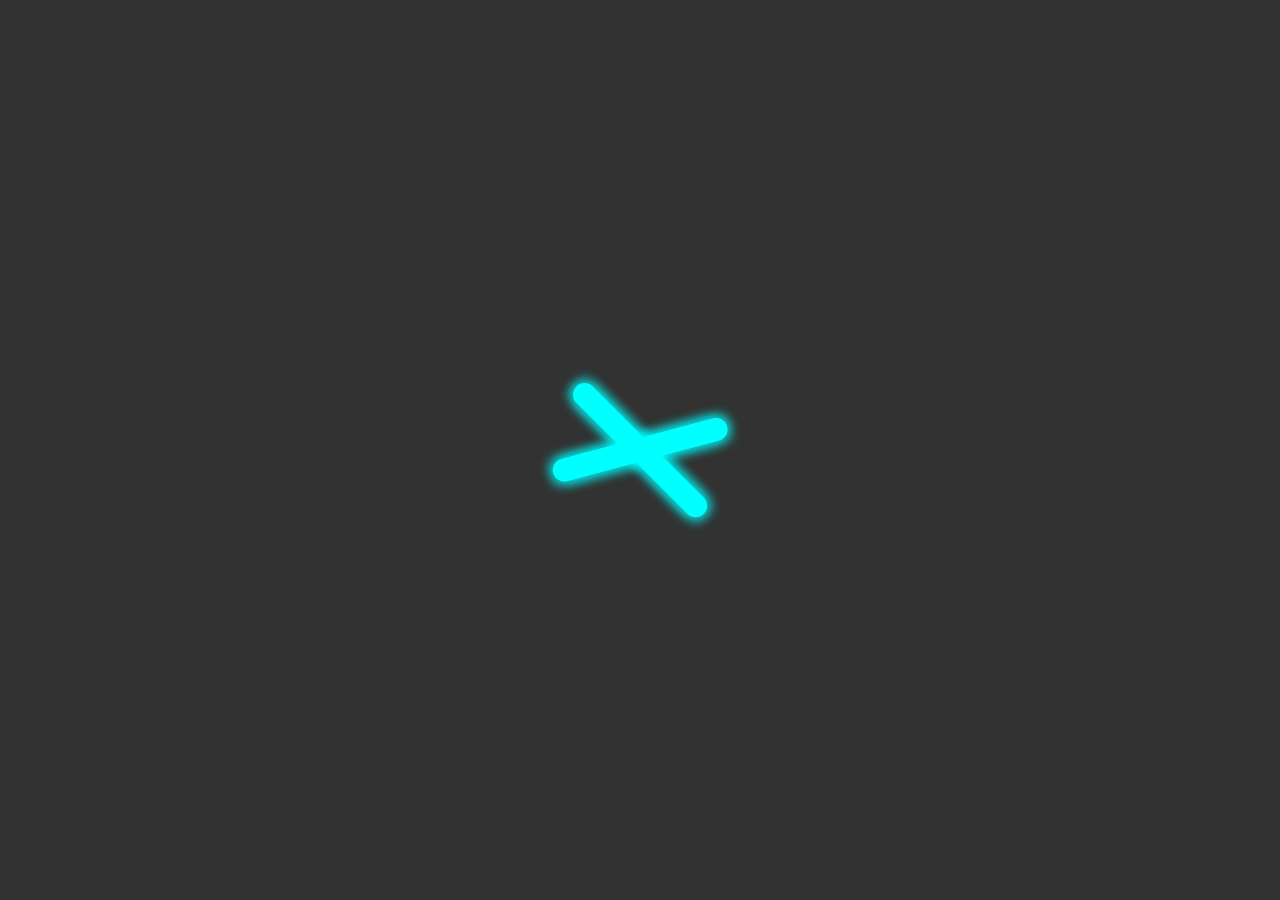
<file: index.html>
<!DOCTYPE html>
<!--Code by Maruf hasan-->
<html>

<head>
  <title>Mathlib</title>
  <meta http-equiv="Content-Type" content="text/html;charset=UTF-8" />
  <meta content="width=device-width, initial-scale=1" name="viewport" />
  <link rel="stylesheet" href="main.css" />
</head>

<body>

  <!--loader-->
  <link rel="stylesheet" href="loader.css" />
  <div class="loader">
    <div class="firstBar"></div>
    <div class="secondBar"></div>
  </div>
  <!--loader end-->

  <div class="body Day">
    <!-- Page map -->
    <div class="pageMap">
      <ul>
        <li><a href="#description">description</a></li>
        <li><a href="#installation">installation</a></li>
        <li><a href="#author">author</a></li>
        <li><a href="#uses">uses</a></li>
        <li><a href="#wiki">wiki</a></li>
        <li><a href="#troubleshoot">troubleshoot</a></li>
        <li><a href="#changeLog">changeLog</a></li>
        <li>
          <a id="menuBtn" class="hover">menu</a>
          <ul class="dropdown">
            <li class="own"><a>Home</a></li>
            <li><a href="author.html">about</a></li>
            <li><a href="wiki.html">Wiki</a></li>
            <li><a href="extras.html">Extras</a></li>
            <li><a href="https://www.npmjs.com/package/mathlib-n">Mathlib-n</a></li>
            <li><a href="#contacts">contacts</a></li>
          </ul>
        </li>
      </ul>
    </div>
    <!-- logo -->
    <logo><img src="./MathlibLogo.jpg" alt="mathlib" /></logo>
    <h1>
      <a data-target="blank" href="https://www.npmjs.com/package/mathlib-n">Mathlib</a>
    </h1>
    <div id="description" class="description" data-species="section">
      <h2 class="heading2">Mathlib-n</h2>
      <p><b class="mathlib">Mathlib-n</b> is a nodeJs version of <b class="mathlib">Mathlib</b>. Now the current stable
        version of mathlib is 3.2.1 available on <a style="color:darkred"
          href="https://www.npmjs.com/package/mathlib-n">npm</a>, which have <b>127 features</b> including built-in
        features.
        You can also use the leatest version (experimental) from <b class="mathlib">Github</b>. now the available
        version of <b class="mathlib">Mathlib-n</b> on <a style="color: #ddd; text-shadow: 1px 1px 2px #000;"
          href="https://github.com/MarufHasan24/mathlib/tree/master">Github</a> is 3.2.1 <b><i>And it is totally
            free to use!</i></b></p>
      <p><b class="mathlib">Mathlib-n</b> is a dynamic library of math, which is created for nodeJs. Like: </p>
      <ol class="list">
        <li>A number is odd or even, prime or not etc.</li>
        <li><b>Memorise</b> a number or an array</li>
        <li>Solve a quadratic equation ( ax<sup>2</sup> + bx + c = 0 ) or solving a linear equation ( ax + by = c ) etc.
        </li>
        <li>Measure the area of a tringel, a quadrilateral or a polygone.</li>
        <li>30 mostly used constants of math and physics</li>
        <li>10+ conversions (meeter <sym>-></sym> feet or farenheight <sym>-></sym> celsius etc.)</li>
        <li><b>Science</b> and <b>Fixed</b> mood is available.</li>
        <li>convert a decimal(float) type number into a fractional number. (1.25 <sym>-></sym> 5/4)</li>
        <li>and many more. check it out on <a style="color:darkred"
            href="https://www.npmjs.com/package/mathlib-n">npm</a> now!</li>
      </ol>
    </div>
    <div class="installation" id="installation" data-species="section">
      <h2 class="heading2">Installation</h2>
      <p>Add mathlib to your project.</p>
      <code data-genre="terminal">npm i mathlib-n</code>
      <h3>cheak installation</h3>
      <code data-genre="terminal">npm run v --prefix node_modules/mathlib-n</code>
      <p>expected output is : <br>
      <div
        style="background-color: rgba(51, 51, 51, 0.2); width: max-content; display: block; padding: 15px; color:#fff;">
        {<br>
        name: 'mathlib-n',<br>
        title: 'mathlib',<br>
        author: 'Maruf Hasan',<br>
        license: 'MIT',<br>
        version: <b>current version</b><br>
        date: <b>current date, time and time location</b><br>
        }</div> <br> an <b>object</b> containing basic informations about mathlib-n.
      </p>
    </div>
    <div class="author" id="author">
      <div class="text">
        <h2 class="heading2">
          <span class="helloWorld">hello world!</span><br><span class="iAmMaruf">This is Maruf Hasan. Creator of
            Mathlib</span>
        </h2>
        <section class="typing">
          <span class="still">I'm </span>
          <div class="typeAnimation">
            <ul class="list">
              <li><span style="--i:13" data-text="a Bangladeshi">a Bangladeshi</span></li>
              <li><span style="--i:8" data-text="a student">a student</span></li>
              <li><span style="--i:18" data-text="a graphics designer">a graphics designer</span></li>
              <li><span style="--i:10" data-text="a progammer">a progammer</span></li>
              <li><span style="--i:19" data-text="a frontEnd developer">a frontEnd developer</span></li>
            </ul>
          </div>
        </section><br>
        <div class="more"><a href="author.html">More</a></div>
      </div>
      <div class="imageBox">
        <section class="container">
          <div class="slider">
            <div class="image img1"></div>
            <div class="image img2"></div>
            <div class="image img3"></div>
            <div class="image img1"></div>
          </div>
        </section>
      </div>
    </div>
    <div class="uses" id="uses" data-species="section">
      <h2 class="heading2">uses</h2>
      <p>Import th math object in your project file.</p>
      <code data-genre="js">const mathlib = require("mathlib-n");</code>
      <p>Then check that mathlib is imported perfectly on your project.</p>
      <code data-genre="js">mathlib.mathlib();</code>
      <p>Then you will able to see a typing animation of mathlib on your terminal. Just wait a while and after a few
        seconds you will be able to know the <imp>mood, status, record (how many calculation data do you have), trush
          (how many calculation data is in trush folder.)</imp> and <imp>restored(how many file are restored from
          trush.)</imp>
        At the very first mood should be <b>normal</b>, status <b>null</b>, record,trush and restored should be 0;
      </p>
    </div>
    <div class="wiki" id="wiki" data-species="section">
      <h3>Mathlib-wiki</h3>
      <p>You can know about the informations about mathlib printing the <imp>mathlib.info</imp> object in yuor
        console. You can know the length of the matlib object or facilities of mathlib from <imp>mathlib.length</imp>
        Those are the extra facilities of mathlib. Full documentation is of <b class="mathlib">Mathlib</b> is on wiki.
      </p>
      <div class="more"><a href="wiki.html">Wiki</a></div>
    </div>
    <div class="troubleshoot" id="troubleshoot" data-species="section">
      <h3>fix the memory</h3>
      <p><b style="color:rgba(228, 0, 46, 0.8)">Be sure that, you didn't use any synchronise loop like for or while loop
          with asynchronous <imp>memo()</imp></b>. If you already used that, the memory is ruined now. This the mostly
        occured problem with memory. If the memory ruined or the <imp>dememo()</imp> can't function well, then just open
        your terminal and run the bellow code.</p>
      <code data-genre="terminal">npm run fix-memo --prefix node_modules/mathlib-n</code>
      <p>Then the mathlib animation will run. you can skip the animation by pressing <imp>ctrl+c</imp> on windows and
        <imp>cmd+c</imp> on mac. Nothing fancy here. But that is not recommended. Because after the animation it will
        show you your record and mood data.
      </p>
      <h3>change calculation mood</h3>
      <p>Three moods are available now on mathlib-n. They are <imp>normal, scientific and fixed mood</imp>. To change
        mood first open your terminal. Then just write down the bellow code in your terminal : </p>
      <code data-genre="terminal">npm run moodchanger --prefix node_modules/mathlib-n</code>
      <p>A interface will open behind you like this : </p>
      <div style='width: 100%;
        display: flex;
        align-items: center;
        justify-content: space-between;
        color: #fff;
        font-family: "JetBrainsMono";
        letter-spacing: normal;
        font-size: 20px;
        backdrop-filter: brightness(50%);
        padding: 1%;
        padding-left: calc(1% + 10px);
        border-radius: 2vh;
        font-weight: 400;'>
        > mathlib-n@3.0.0 mood <br>
        > node ./.workplace/moodchanger && node clear.js <br>
        Enter your calculation mood here. sci for science and fix for fixed mood. And if you want normal mood then just
        press enter and follow the next
        instructions. $_</div>
      <p>Now write <imp>sci</imp> for scientific and <imp>fix</imp> for fixed mood. and status is the count of how many
        number will be after decimal. It could be (0 to 15). Any other input will be count as normal mood. And to
        continue with normal mood you have to confrim the 3 digit number will written there. If you won't enter the
        right number there the mood changin process will start from the beginning.</p>
    </div>
    <div class="changeLog" id="changeLog" data-species="section">
      <h2 class="heading2">change log</h2>
      <h3>main version (^3.0.0):</h3>
      <h4>3.2.1 (latest stable version) :</h4>
      <h5>Average call time of a function : 0.017447 s (without any record's file)</h5>
      <ul class="primary">
        <li>some new features added like:
          <ul class="secondery">
            <li>GCD (Greatest common divisor)</li>
            <li>LCM (Least common multiple)</li>
            <li>Intersection</li>
            <li>Union etc.</li>
          </ul>
        </li>
        <li>handel your records manually</li>
        <li>some bug fixed</li>
        <li>error handeling is more perfect than before</li>
      </ul>
      <h4>3.0.0 :</h4>
      <h5>Average call time of a function : 0.020317 s (without any record's file)</h5>
      <ul class="primary">
        <li>mood italized in numaric result</li>
        <li>It will store all data with mood info, Time and Date.</li>
        <li>added fractonal answer mood</li>
        <li>bug fixed</li>
        <li>added new record management system:
          <ul class="secondery">
            <li>calculation data will be saved in the record folder</li>
            <li>will put 30 days old record on trush</li>
            <li>and delete more than 60 days old record forever</li>
          </ul>
        </li>
      </ul>

      <h3>main version (^2.0.0) :</h3>

      <h4>2.24.49 :</h4>
      <ul class="primary">
        <li>refined constant values</li>
        <li>added more constants</li>
        <li>fixed and extended core functions : tanx(), sinx() etc.</li>
        <li>added more features to 110+ features of mathlib</li>
        <li>added Licence field</li>
      </ul>

      <h4>2.0.27 :</h4>
      <ul class="primary">
        <li>added constants</li>
        <li>added many more features to 100+ features</li>
        <li>added extended core function :

          <ul class="secondery">
            <li>logx()</li>
            <li>rootx() etc.</li>
          </ul>
        </li>
      </ul>

      <h3>main version (^1.0.0) :

        <h4>1.4.1 :</h4>
        <ul class="primary">
          <li>some bug was fixed</li>
        </ul>

        <h4>1.4.0 :</h4>
        <ul class="primary">
          <li>some more features was added to 80+ features</li>
        </ul>

        <h4>1.0.2 :</h4>
        <ul class="primary">
          <li>fix bugs</li>
        </ul>

        <h4>1.0.0 :</h4>
        <ul class="primary">
          <li>initial version with 70+ features</li>
        </ul>
    </div>
    <footer class="contact" data-species="section" id="contacts">
      <div class="contacts">
        <h4>contacts</h4>
        <ul>
          <li><span class="logo">v</span><a target="_blank" href="tel:+880 1730 888 193">+880 1730 888 193</a></li>
          <li><span class="logo">
              < </span><a href="https://github.com/MarufHasan24/mathlib/tree/master">Github</a></li>
          <li><span class="logo">f</span><a target="_blank"
              href="https://www.facebook.com/profile.php?id=100051432031850">Maruf
              hasan</a></lig>
          <li><span class="logo">?</span><a target="_blank"
              href="https://marufhasan24.github.io/mathlib_wiki2/">Mathlib</a></li>
          <li><span class="logo">{</span><a target="_blank"
              href="mailto:maruf.cappro21@gmail.com">maruf.cappro21@gmail.com</a></li>
        </ul>
      </div>
      <div class="menu">
        <h4>menu</h4>
        <ul>
          <li><a target="_blank" href="" style="font-weight: 800;">Home</a></li>
          <li><a target="_blank" href="author.html">Author</a></li>
          <li><a target="_blank" href="wiki.html">Wiki</a></li>
          <li><a target="_blank" href="extras.html">Extras</a></li>
          <li><a target="_blank" href="https://www.npmjs.com/package/mathlib-n">mathlib-n</a></li>
        </ul>
      </div>
      <div class="keywords">
        <h4>keywords</h4>
        <ul>
          <li><span class="anime">math</span></li>
          <li><span class="anime">mathjs</span></li>
          <li><span class="anime">math laibrary</span></li>
          <li><span class="anime">mathlib</span></li>
          <li><span class="anime">mathlib-n</span></li>
        </ul>
      </div>
    </footer>
    <div id="nightMood">
      <img src="outline_light_mode_black_24dp.png" alt="DayNight" />
    </div>
  </div>
  </div>
</body>
<script src="loader.js"></script>
<script src="main.js"></script>
<script src="common.js"></script>

</html>
</file>
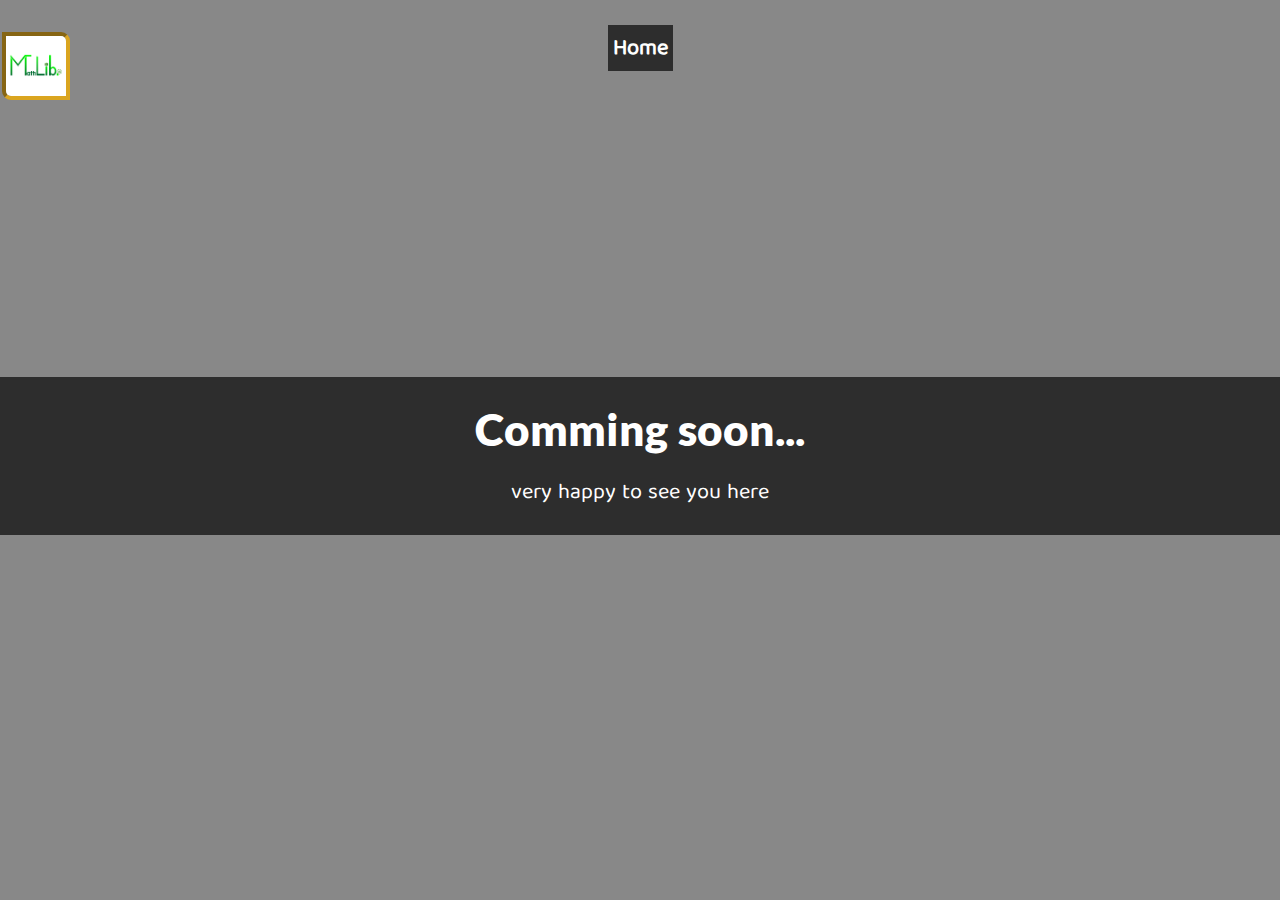
<file: author.html>
<!DOCTYPE html>
<!--Code by Maruf hasan-->
<html>
<meta http-equiv="Content-Type" content="text/html;charset=UTF-8" />
<meta content="width=device-width, initial-scale=1" name="viewport" />

<head>
    <title></title>
    <link rel="stylesheet" href="loader.css" />
</head>

<body>

</body>
<script src="loader.js"></script>

</html>
</file>
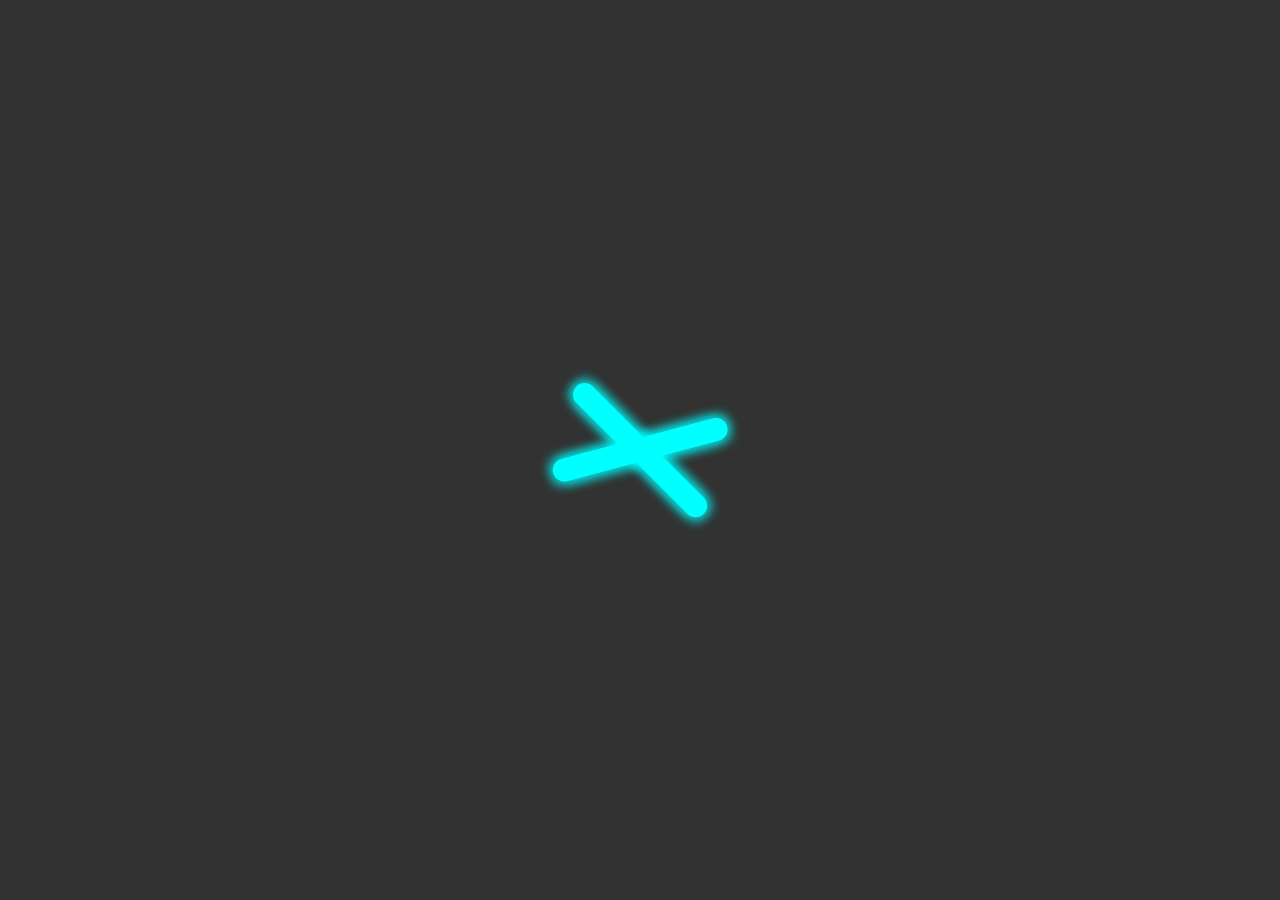
<file: wiki.html>
<!DOCTYPE html>

<head>
  <title>MathLib</title>
</head>

<body>
  <!--loader-->
  <link rel="stylesheet" href="loader.css" />
  <link rel="stylesheet" href="wiki.css" />
  <div class="loader">
    <div class="firstBar"></div>
    <div class="secondBar"></div>
  </div>

  <!--loader end-->
  <div class="body Day">
    <!-- Page map -->
    <div class="pageMap">
      <ul>
        <li><a style="cursor:pointer" onclick="ACommon('functions')">Functions</a></li>
        <li><a style="cursor:pointer" onclick="ACommon('constants')">Constants</a></li>
        <li><a href="#contacts">contacts</a></li>
        <li>
          <a id="menuBtn" class="hover">menu</a>
          <ul class="dropdown">
            <li><a href="index.html">Home</a></li>
            <li><a href="author.html">about</a></li>
            <li class="own"><a>Wiki</a></li>
            <li><a href="extras.html">Extras</a></li>
            <li><a href="https://www.npmjs.com/package/mathlib-n">Mathlib-n</a></li>
            <li><a href="#contacts">contacts</a></li>
          </ul>
        </li>
      </ul>
    </div>
    <!-- logo -->
    <logo><img src="./MathlibLogo.jpg" alt="mathlib" /></logo>
    <div>
      <h1><a href="https://www.npmjs.com/package/mathlib-n">Mathlib</a></h1>
      <p>
        <b>MathLib</b>is a math library which can solve our simple and day to
        day lifes problem. like :
      </p>
      <ol>
        <li>A number is <b>odd</b> or not.</li>
        <li>A number is <b>prime</b> or not.</li>
        <li>
          <b>Memories</b> data as an <b>array</b> or a number by ,
          <b>dememorise</b> (getting memoriesed data) and
          <b>delete</b> unexpected memory by its user name.
        </li>
        <li>
          Solve a <b>quadratic</b> equation ( ax<sup>2</sup> + bx + c = 0 )
        </li>
        <li>Or solving a <b>linear</b> equation ( ax + by = c ) etc.</li>
      </ol>
      <p>
        Like those features, it has about 120 features and constants. Even you can access built-in Math object from
        this.
      </p>
    </div>
    <div class="contentTable opened">
      <div class="btn">
        <h2 class="opener">Functions</h2>
        <h2 class="closer">constants</h2>
      </div>
      <div class="main">
        <section class="functions">
          <div class="thead">
            <div data-title="title">
              <div class="title" style="text-align: center; padding: 1%">Name</div>
              <div class="input" style="text-align: center; padding: 1%">
                Input Types
              </div>
              <div class="works" style="text-align: center; padding: 1%">Works</div>
            </div>
          </div>
          <div class="tbody">
            <div class="Tbdy" data-title="age"></div>
            <div class="Tbdy" data-title="average"></div>
            <div class="Tbdy" data-title="c2Fr"></div>
            <div class="Tbdy" data-title="caller"></div>
            <div class="Tbdy" data-title="cm2In"></div>
            <div class="Tbdy" data-title="combo"></div>
            <div class="Tbdy" data-title="cosx"></div>
            <div class="Tbdy" data-title="cosec"></div>
            <div class="Tbdy" data-title="cot"></div>
            <div class="Tbdy" data-title="dcm2Deg"></div>
            <div class="Tbdy" data-title="deMemo"></div>
            <div class="Tbdy" data-title="deg2Dcm"></div>
            <div class="Tbdy" data-title="deg2Rad"></div>
            <div class="Tbdy" data-title="delMemo"></div>
            <div class="Tbdy" data-title="delRecord"></div>
            <div class="Tbdy" data-title="fact"></div>
            <div class="Tbdy" data-title="fr2C"></div>
            <div class="Tbdy" data-title="fract"></div>
            <div class="Tbdy" data-title="ft2M"></div>
            <div class="Tbdy" data-title="GCD"></div>
            <div class="Tbdy" data-title="in2Cm"></div>
            <div class="Tbdy" data-title="intersect"></div>
            <div class="Tbdy" data-title="km2Mile"></div>
            <div class="Tbdy" data-title="LCM"></div>
            <div class="Tbdy" data-title="leapYear"></div>
            <div class="Tbdy" data-title="lineWidth"></div>
            <div class="Tbdy" data-title="linearEq"></div>
            <div class="Tbdy" data-title="logx"></div>
            <div class="Tbdy" data-title="m2Ft"></div>
            <div class="Tbdy" data-title="memo"></div>
            <div class="Tbdy" data-title="mile2Km"></div>
            <div class="Tbdy" data-title="multiply"></div>
            <div class="Tbdy" data-title="odd"></div>
            <div class="Tbdy" data-title="permut"></div>
            <div class="Tbdy" data-title="polyArea"></div>
            <div class="Tbdy" data-title="prime"></div>
            <div class="Tbdy" data-title="quad"></div>
            <div class="Tbdy" data-title="quadAngles"></div>
            <div class="Tbdy" data-title="quadArea"></div>
            <div class="Tbdy" data-title="quadCorners"></div>
            <div class="Tbdy" data-title="quadLines"></div>
            <div class="Tbdy" data-title="qudrt"></div>
            <div class="Tbdy" data-title="rad2Deg"></div>
            <div class="Tbdy" data-title="rand"></div>
            <div class="Tbdy" data-title="read"></div>
            <div class="Tbdy" data-title="restore"></div>
            <div class="Tbdy" data-title="rootx"></div>
            <div class="Tbdy" data-title="sec"></div>
            <div class="Tbdy" data-title="sinx"></div>
            <div class="Tbdy" data-title="sum"></div>
            <div class="Tbdy" data-title="sums"></div>
            <div class="Tbdy" data-title="tanx"></div>
            <div class="Tbdy" data-title="tringle"></div>
            <div class="Tbdy" data-title="tringleAngles"></div>
            <div class="Tbdy" data-title="tringleArea"></div>
            <div class="Tbdy" data-title="tringleLines"></div>
            <div class="Tbdy" data-title="tringleMed"></div>
            <div class="Tbdy" data-title="union"></div>
          </div>
        </section>
        <section class="constants">
          <div class="thead">
            <div data-title="title">
              <div class="title" style="text-align: center">Name</div>
              <div class="name" style="text-align: center">Full form</div>
              <div class="symbol" style="text-align: center">Symbol</div>
              <div class="value" style="text-align: center">Value</div>
            </div>
          </div>
          <div class="tbody">
            <div class="Tbdy" data-title="B3"></div>
            <div class="Tbdy" data-title="Ce"></div>
            <div class="Tbdy" data-title="Cp"></div>
            <div class="Tbdy" data-title="F"></div>
            <div class="Tbdy" data-title="G"></div>
            <div class="Tbdy" data-title="G0"></div>
            <div class="Tbdy" data-title="G1"></div>
            <div class="Tbdy" data-title="K"></div>
            <div class="Tbdy" data-title="Me"></div>
            <div class="Tbdy" data-title="Mn"></div>
            <div class="Tbdy" data-title="Mp"></div>
            <div class="Tbdy" data-title="Na"></div>
            <div class="Tbdy" data-title="Phi"></div>
            <div class="Tbdy" data-title="Ri"></div>
            <div class="Tbdy" data-title="W"></div>
            <div class="Tbdy" data-title="c"></div>
            <div class="Tbdy" data-title="c12"></div>
            <div class="Tbdy" data-title="g"></div>
            <div class="Tbdy" data-title="gM"></div>
            <div class="Tbdy" data-title="gMr"></div>
            <div class="Tbdy" data-title="ge"></div>
            <div class="Tbdy" data-title="h"></div>
            <div class="Tbdy" data-title="mE"></div>
          </div>
        </section>
      </div>
    </div>

    <footer class="contact" data-species="section" id="contacts">
      <div class="contacts">
        <h4>contacts</h4>
        <ul>
          <li><span class="logo">v</span><a href="tel:+880 1730 888 193">+880 1730 888 193</a></li>
          <li><span class="logo">
              < </span><a href="https://github.com/MarufHasan24/mathlib/tree/master">Github</a></li>
          <li><span class="logo">f</span><a href="https://www.facebook.com/profile.php?id=100051432031850">Maruf
              hasan</a></li>
          <li><span class="logo">?</span><a href="https://marufhasan24.github.io/mathlib_wiki2/">Mathlib</a></li>
          <li><span class="logo">{</span><a href="mailto:maruf.cappro21@gmail.com">maruf.cappro21@gmail.com</a></li>
        </ul>
      </div>
      <div class="menu">
        <h4>menu</h4>
        <ul>
          <li><a href="index.html">Home</a></li>
          <li><a href="author.html">Author</a></li>
          <li><a style="font-weight: 800;" href="wiki.html">Wiki</a></li>
          <li><a href="extras.html">Extras</a></li>
          <li><a href="https://www.npmjs.com/package/mathlib-n">mathlib-n</a></li>
        </ul>
      </div>
      <div class="keywords">
        <h4>keywords</h4>
        <ul>
          <li><span class="anime">math</span></li>
          <li><span class="anime">mathjs</span></li>
          <li><span class="anime">math laibrary</span></li>
          <li><span class="anime">mathlib</span></li>
          <li><span class="anime">mathlib-n</span></li>
        </ul>
      </div>
    </footer>
    <div id="nightMood">
      <img src="outline_light_mode_black_24dp.png" alt="DayNight" />
    </div>
  </div>
</body>
<script src="loader.js"></script>
<script src="wiki.js"></script>
<script src="common.js"></script>

</html>
</file>
<file: main.css>
.body.Day {
  background: #fff;
  color: #222;
}
.body.Night {
  background: #222;
  color: #fff;
}
/* author starts */
div.author {
  padding: 0;
  color: #fff;
  font-family: "lato";
  width: 100%;
  overflow: hidden;
  height: auto;
  display: flex;
  align-items: center;
  justify-content: space-around;
  background-color: rgba(34, 34, 34, 0.6);
  background-size: cover;
  background-blend-mode: multiply;
  background-image: url("./authorBg720.jpg");
  background-position: center;
}
div.author div.text {
  display: flex;
  flex-wrap: wrap;
  flex-direction: column;
  justify-content: left;
}
div.author div.text h2.heading2 {
  width: auto;
  color: #fff;
  font-family: "lato";
  margin: 0%;
  padding: 1%;
  text-align: left;
}
div.author div.text h2.heading2 span.helloWorld {
  font-family: "reliway";
  font-size: 10vh;
  text-transform: capitalize;
  white-space: nowrap;
  text-align: left;
}
div.author div.text h2.heading2 span.iAmMaruf {
  font-family: "reliway";
  font-weight: 400;
  font-size: 5vh;
  text-align: left;
}
div.author div.text section.typing {
  padding: 0 1%;
  font-size: 5vh;
  display: inline-flex;
  flex-direction: row;
}
div.author div.text section.typing span.still {
  font-size: 5vh;
}
div.author div.text section.typing div.typeAnimation {
  overflow: hidden;
  height: 8.1vh;
  transition: none;
}
div.author div.text section.typing div.typeAnimation ul.list {
  padding-left: 3%;
  list-style: none;
  overflow: hidden;
  transition: none;
  width: max-content;
  animation: slide 24s steps(4) infinite;
}
div.author div.text section.typing div.typeAnimation ul.list li {
  position: relative;
  color: transparent;
  white-space: nowrap;
  overflow: hidden;
  top: 0%;
  width: auto;
  transition: none;
}
div.author div.text section.typing div.typeAnimation ul.list li span {
  overflow: hidden;
  transition: none;
  padding-right: calc(1% + 1.1vh);
  font-size: 5vh;
}
div.author div.text section.typing div.typeAnimation ul.list li span::before {
  content: attr(data-text);
  position: absolute;
  height: 100%;
  width: auto;
  color: #fff;
  margin: 1% 0%;
  border-right: aqua solid 1px;
  left: 0;
  font-size: 5vh;
  overflow: hidden;
  animation: typeing 3s steps(var(--i)) infinite;
  transition: none;
}
div.author div.imageBox {
  padding: 1vh;
}
div.author div.imageBox section.container {
  position: relative;
  overflow: hidden;
  width: 40vh;
  height: 48vh;
}
div.author div.imageBox section.container div.slider {
  position: absolute;
  top: 0;
  left: 0;
  height: 48vh;
  width: 160vh;
  animation: imageSlide 30s linear infinite;
}
div.author div.imageBox section.container div.slider div.image {
  position: relative;
  height: 48vh;
  width: 40vh;
  float: left;
}
div.author div.imageBox section.container div.slider div.image.img1 {
  background: url("profile2019.jpg");
  background-position: center;
  background-size: cover;
}
div.author div.imageBox section.container div.slider div.image.img2 {
  background: url("kpc2021.jpg");
  background-position: center;
  background-size: cover;
}
div.author div.imageBox section.container div.slider div.image.img3 {
  background: url("ProfilemarufSketch.jpg");
  background-position: center;
  background-size: cover;
}
div.author div.text div.more {
  color: #fff;
  font-size: 3vh;
  position: relative;
  padding-bottom: 1.5vh;
}
div.author div.text div.more a {
  position: relative;
  color: #fff;
  padding: 1vh;
  text-decoration: none;
  border-radius: 1vh;
  border: white 0.3vh groove;
  background: rgb(27, 208, 221);
}
div.author div.text div.more a::after {
  content: ">>";
  color: rgb(27, 208, 221);
  transform: translateX(3vh);
  position: absolute;
}
@media screen and (max-width: 770px) {
  div.author {
    flex-wrap: wrap;
    flex-direction: column;
    justify-content: space-between;
  }
  div.author div.text h2.heading2 span.helloWorld {
    font-size: 15vw;
  }
  div.author div.text h2.heading2 span.iAmMaruf {
    font-size: 5vw;
  }
  div.author div.text section.typing {
    font-size: 5vw;
  }
  div.author div.text section.typing span.still {
    font-size: 5vw;
  }
  div.author div.text section.typing div.typeAnimation {
    height: 8.1vw;
  }
  div.author div.text section.typing div.typeAnimation ul.list li span {
    padding-right: calc(1% + 1.1vw);
    font-size: 5vw;
  }
  div.author div.text section.typing div.typeAnimation ul.list li span::before {
    content: attr(data-text);
    font-size: 5vw;
  }
  div.author div.text div.more {
    font-size: 3vw;
    padding-bottom: 1.5vw;
  }
  div.author div.text div.more a {
    padding: 1vw;
    border-radius: 1vw;
    border: white 0.3vw groove;
  }
  div.author div.text div.more a::after {
    transform: translateX(3vw);
  }
  div.author div.imageBox {
    width: 100vw;
    padding: 1vw 0;
    height: auto;
    display: flex;
    align-items: center;
    justify-content: center;
  }
  div.author div.imageBox section.container {
    position: relative;
    overflow: hidden;
    width: 72vw;
    height: 28vw;
  }
  div.author div.imageBox section.container div.slider {
    position: absolute;
    top: 0;
    left: 0;
    height: 28vw;
    width: 88vw;
    animation: none;
  }
  div.author div.imageBox section.container div.slider div.image {
    position: relative;
    height: 28vw;
    width: 22vw;
    margin: 1vw;
    float: left;
  }
  div.description ol.list {
    margin: 0 5vw;
  }
}
@keyframes typeing {
  0%,
  100% {
    width: 0%;
  }
  45%,
  55% {
    width: 100%;
  }
}
@keyframes slide {
  0%,
  100% {
    top: 0%;
  }
  50% {
    top: -400%;
  }
}
@keyframes imageSlide {
  0% {
    left: 0vh;
  }
  5% {
    left: 0vh;
  }
  15% {
    left: -40vh;
  }
  35% {
    left: -40vh;
  }
  45% {
    left: -80vh;
  }
  65% {
    left: -80vh;
  }
  75% {
    left: -120vh;
  }
  95% {
    left: -120vh;
  }
  100% {
    left: -120vh;
  }
}
/* author ends */
div[data-species="section"] {
  height: auto;
  width: 98vw;
  margin: 1% 1vw;
  padding: 1vh 1vw;
  border-radius: 0.5vw;
}
/* description starts */
div.description {
  background: linear-gradient(160deg, #0093e9aa 0%, #73e2b8aa 100%);
}
div.description ol.list {
  display: flex;
  flex-direction: column;
  flex-wrap: wrap;
  margin: 0 5vh;
  list-style-type: disc;
}
/* description ends */
/* installation starts */
div.installation {
  background: linear-gradient(
    225deg,
    #ff3cacaa 0%,
    #784ba0aa 50%,
    #2b86c5aa 100%
  );
}
/* installation end */
/* user strats */
div.uses {
  background: linear-gradient(32deg, #f4d03faa 0%, #16a085aa 100%), #16a08577;
}
/* user ends */
/* wiki starts */
div.wiki {
  background: linear-gradient(-90deg, #3ae1ffaa 25%, #0e2d92aa 100%);
}
div.wiki div.more {
  color: #fff;
  font-size: 3vh;
  position: relative;
  padding-bottom: 1.5vh;
}
div.wiki div.more a {
  text-align: center;
  text-transform: uppercase;
  transition: 0.5s;
  position: relative;
  color: #fff;
  padding: 1vh;
  border-radius: 1vh;
  text-decoration: none;
  background: linear-gradient(90deg, #3ae1ff 25%, #0e2d92 100%);
}
div.wiki div.more a::after {
  content: ">>";
  color: inherit;
  transform: translateX(2vh);
  position: absolute;
  transition: 0.3s;
}
div.wiki div.more a:hover::after {
  transform: translateX(3.5vh);
}
/* wiki ends */
/* troubleshoot starts */
div.troubleshoot {
  background: linear-gradient(90deg, #fad961aa 0%, #f76b1caa 100%);
}
/* troubleshoot ends */
/* change log starts */
div.changeLog {
  background: linear-gradient(135deg, #8bc6ecaa 0%, #565999aa 100%);
}
div.changeLog h4 {
  margin: 0 0 0 2%;
}
div.changeLog ul.primary li {
  margin: 0 0 0 6%;
  font-weight: 450;
}
div.changeLog ul.primary ul.secondery li {
  margin: 0 0 0 3%;
  font-weight: 450;
}
/* change log ends */
/* contact starts */
footer.contact[data-species="section"] {
  display: flex;
  align-items: center;
  justify-content: space-around;
  flex-wrap: nowrap;
  flex-direction: row;
  width: 100vw;
  margin: 1% 0 0 0;
  border-radius: 0;
  background: linear-gradient(19deg, #21d4fdaa 0%, #b721ffaa 100%);
}
footer.contact[data-species="section"] div {
  height: 100%;
  display: flex;
  align-items: center;
  justify-content: space-around;
  flex-direction: column;
}
footer.contact[data-species="section"] div ul {
  display: flex;
  list-style-type: none;
  flex-direction: column;
  flex-wrap: wrap;
}
footer.contact[data-species="section"] div ul li a {
  font: inherit;
  color: inherit;
  text-decoration: none;
  font-size: 20px;
}
footer.contact[data-species="section"] div ul li a:hover {
  text-decoration: underline;
}
footer.contact[data-species="section"] div:nth-child(3) ul {
  display: flex;
  flex-direction: column;
  flex-wrap: wrap;
}

/* contact */
</file>
<file: loader.css>
* {
  margin: 0;
  padding: 0;
  box-sizing: border-box;
  -webkit-tap-highlight-color: transparent;
  -moz-tap-highlight-color: transparent;
  -o-tap-highlight-color: transparent;
  scroll-behavior: smooth;
  position: relative;
  font-family: "balo";
  word-spacing: 2px;
  scrollbar-width: 0;
  transition: 0.3s;
  font-size: 18px;
  --first: #1bacff;
  --last: #24887c;
  --deg: 160deg;
}
*::-webkit-scrollbar {
  display: none;
}
div.body::-webkit-scrollbar {
  display: inline;
  width: 15px;
  background-color: #555a;
}
div.body::-webkit-scrollbar-thumb {
  background-color: #3bd1ff;
  background-image: linear-gradient(
    var(--deg),
    var(--first) 0%,
    var(--last) 100%
  );
  /* background: linear-gradient(rgba(0, 238, 255) 50%, rgba(0, 255, 106) 80%); */
  background-size: cover;
}

sub,
sup {
  font-size: 12px;
}
a {
  font-size: 22px;
  font-weight: 600;
  text-decoration: none;
}
a:hover {
  text-decoration: underline;
}
p {
  text-align: justify;
  font-weight: 400;
  font-size: 20px;
  margin: 1% 0;
}
sym {
  font-family: "JetBrainsMono";
}
body,
div.body {
  width: 100vw;
  height: 100vh;
  padding: 0;
  margin: 0;
  overflow-y: scroll;
  overflow-x: hidden;
}
logo {
  height: 8vh;
  width: 8vh;
  display: flex;
  position: absolute;
  align-items: center;
  justify-content: center;
}
logo img {
  height: 7.5vh;
  width: 7.5vh;
  position: relative;
  border-radius: 0 1vh;
  border: inset rgb(218, 165, 32) 0.5vh;
}
h1 {
  padding: 2%;
  width: auto;
  height: auto;
  align-items: center;
  text-align: center;
  font-family: "lato";
  font-weight: 500;
  transition: 1s;
}
h1 a {
  color: inherit;
  text-decoration: none;
  font-family: "lato";
  font-weight: 500;
  transition: 1s;
  font-size: calc(6vh + 10px);
}
h1 a:hover {
  color: rgb(0, 120, 135);
  font-size: calc(10vh + 10px);
  text-shadow: rgba(29, 29, 29, 0.5) 2px 2px 10px;
  -webkit-text-stroke: 0 #333;
  transition: 1s;
  text-decoration: none;
}
h2.heading2 {
  text-transform: capitalize;
  margin: 0 0 2% 0;
  font-size: 28px;
}
h3 {
  margin: 2% 0 0 0;
  font-weight: 650;
  text-transform: capitalize;
  font-size: 24px;
}
h4 {
  margin: 1% 0 0 0;
  font-weight: 600;
  font-style: italic;
  text-transform: capitalize;
  font-size: 20px;
}
b.mathlib {
  font-weight: 900;
  font-size: 22px;
  font-style: oblique;
}
.Night h1 a:hover {
  text-shadow: rgba(235, 235, 235, 0.5) 5px 5px 10px, -5px 5px 10px,
    5px -5px 10px, -5px -5px 10px;
  -webkit-text-stroke: 1px rgb(22, 162, 172);
  color: rgb(27, 208, 221);
}
code {
  width: 100%;
  display: flex;
  text-align: left;
  justify-content: space-between;
  color: #fff;
  font-family: "JetBrainsMono";
  letter-spacing: normal;
  font-size: 20px;
  backdrop-filter: brightness(50%);
  padding: 1%;
  padding-left: calc(1% + 10px);
  border-radius: 2vh;
  font-weight: 800;
  font-style: italic;
  transition: 0.3s;
}
code[data-genre="terminal"]::before {
  content: "$";
  padding-left: 5px;
  left: -2px;
  display: flex;
  position: absolute;
}
code:hover,
code.built-in:hover {
  color: #333;
  backdrop-filter: brightness(110%);
}
imp,
code.built-in {
  word-spacing: 3px;
  margin: 1px;
  width: max-content;
  display: inline;
  padding: 0 5px;
  background: #3333;
  color: #fff;
  border-radius: 5px;
  font-weight: 500;
  font-family: "balo";
  font-size: 18px;
}
.Night code:hover {
  color: #fff;
  backdrop-filter: brightness(50%);
}
.Night code {
  color: #222;
  backdrop-filter: brightness(120%);
}
span.logo {
  font-family: "iconC", "icon";
  font-size: 28px;
  font-weight: 600;
  margin: 1vh;
}
@media screen and (max-width: 770px) {
  h1 a {
    font-size: 6vw;
  }
  h1 a:hover {
    font-size: calc(10vw + 10px);
    transition: 1s;
  }
  logo {
    height: 8vw;
    width: 8vw;
  }
  logo img {
    height: 7.5vw;
    width: 7.5vw;
    position: relative;
    border-radius: 0 1vw;
    border: inset rgb(218, 165, 32) 0.5vw;
  }
  code {
    border-radius: 2vw;
  }
  .loader .firstBar,
  .loader .secondBar {
    box-shadow: 0.5vw 0.5vw 1vw rgba(0, 255, 255, 0.5),
      -0.5vw 0.5vw 5px rgba(0, 255, 255, 0.5),
      0.5vw -0.5vw 5px rgba(0, 255, 255, 0.5),
      -0.5vw -0.5vw 5px rgba(0, 255, 255, 0.5);
  }
  div.body::-webkit-scrollbar {
    display: none;
  }
}

/* common area ends */

/* loader */

.body {
  display: none;
}
.loader {
  height: 100vh;
  width: 100vw;
  display: flex;
  align-items: center;
  justify-content: center;
  background-color: rgb(50, 50, 50);
}
.loader .firstBar,
.loader .secondBar {
  background-color: cyan;
  position: absolute;
  height: 20vh;
  width: 2.5vh;
  border-radius: 1.25vh;
  box-shadow: 0.5vh 0.5vh 1vh rgba(0, 255, 255, 0.5),
    -0.5vh 0.5vh 10px rgba(0, 255, 255, 0.5),
    0.5vh -0.5vh 10px rgba(0, 255, 255, 0.5),
    -0.5vh -0.5vh 10px rgba(0, 255, 255, 0.5);
}
.loader .firstBar {
  transform: rotate(135deg);
  animation: firstBar 4s cubic-bezier(0.75, 0.05, 0.25, 1) infinite;
}
.loader .secondBar {
  transform: rotate(255deg);
  animation: secondBar 4s cubic-bezier(0.75, 0.05, 0.25, 1) infinite;
}
@keyframes firstBar {
  0% {
    transform: rotateZ(0deg);
  }
  25% {
    transform: rotateZ(90deg);
  }
  50% {
    transform: rotateZ(135deg);
  }
  75% {
    transform: rotateZ(225deg);
  }
  100% {
    transform: rotateZ(360deg);
  }
}
@keyframes secondBar {
  0% {
    transform: rotateZ(90deg);
  }
  25% {
    transform: rotateZ(90deg);
  }
  50% {
    transform: rotateZ(225deg);
  }
  75% {
    transform: rotateZ(225deg);
  }
  100% {
    transform: rotateZ(450deg);
  }
}
/* loader ends */

/* fonts */
@font-face {
  font-family: raleway;
  src: url("./fonts/Raleway-SemiBold.ttf");
}
@font-face {
  font-family: Balsam;
  src: url("./fonts/BalsamiqSans-Regular.ttf");
}
@font-face {
  font-family: balo;
  src: url("./fonts/Baloo2-Regular.ttf");
}
@font-face {
  font-family: merri;
  src: url("fonts/Merriweather-Regular.ttf");
}
@font-face {
  font-family: lato;
  src: url("fonts/Lato.ttf");
}
@font-face {
  font-family: JetBrainsMono;
  src: url("fonts/JetBrainsMono.ttf");
}
@font-face {
  font-family: iconC;
  src: url("fonts/Icons-Color.ttf");
}
@font-face {
  font-family: "icon";
  src: url("./fonts/Icons-color2.ttf");
}
@font-face {
  font-family: Noto;
  src: url("./fonts/NotoSerif-Regular.ttf");
}
/* nightmood */
#nightMood {
  margin: 1%;
  padding: 1%;
  display: flex;
  justify-content: center;
  align-items: center;
  overflow: hidden;
  position: fixed;
  border-radius: 50%;
  top: calc(100% - 100px);
  height: 50px;
  width: 50px;
  z-index: 1000;
  background-color: mediumseagreen;
  opacity: 50%;
}
#nightMood:hover {
  opacity: 100%;
}
#nightMood img {
  width: 100%;
  height: 100%;
}
div.scrollUpBtn {
  text-decoration: none;
  transition: 0.5s;
  cursor: pointer;
  position: fixed;
  right: 40px;
  bottom: 20px;
  font-size: 25px;
  z-index: 10;
  padding: 2vh 2.7vh;
  background: #144a63;
  color: #ffffff;
  border-radius: 1vh;
}

/* page map */
div.pageMap {
  position: fixed;
  z-index: 1;
  display: flex;
  align-items: center;
  justify-content: center;
  width: 96%;
  margin: 0 1% 0 3%;
}
div.pageMap ul {
  padding: 0;
  margin: 0;
  border-radius: 5px;
  background: #222;
  display: flex;
  align-items: center;
  list-style-type: none;
  justify-content: space-around;
  flex-direction: row;
  flex-wrap: nowrap;
  width: calc(95% - (15px + 8vh));
}
div.pageMap ul li {
  display: flex;
  justify-content: center;
}
div.pageMap ul li a {
  text-decoration: none;
  font-size: inherit;
  color: #eee;
  background-color: none;
  padding: 0 5%;
  text-align: center;
}
div.pageMap ul li a:hover {
  background-color: #3fa1af;
}
div.pageMap ul li:nth-last-child(1) {
  display: list-item;
}
div.pageMap ul li:nth-last-child(1) ul.dropdown {
  display: none;
  overflow: hidden;
  float: right;
  left: 63%;
  position: fixed;
  align-items: center;
  flex-wrap: wrap;
  color: #222;
  height: auto;
  width: 30%;
  flex-direction: column;
  background-color: rgba(0, 80, 130, 0.8);
}
div.pageMap ul li:nth-last-child(1):hover ul.dropdown {
  display: flex;
}
div.pageMap ul li:nth-last-child(1) ul.dropdown li {
  width: 100%;
}
div.pageMap ul li:nth-last-child(1) ul.dropdown li.own a {
  cursor: no-drop;
  background-color: #002c62;
  color: #fff;
}
div.pageMap ul li:nth-last-child(1) ul.dropdown li.own:hover a {
  background-color: #002c62;
  color: #fff;
}
div.pageMap ul li:nth-last-child(1) ul.dropdown li:hover {
  background-color: #3fa1af;
  color: #222;
}
div.pageMap ul li:nth-last-child(1) ul.dropdown li a {
  padding: 15px 0%;
  display: block;
  width: 100%;
  text-align: center;
}
div.pageMap ul li a#menuBtn {
  cursor: pointer;
}
div.pageMap ul li a#menuBtn.permanent {
  color: #222;
  background-color: #ccce;
}
div.pageMap ul li a#menuBtn.hover {
  color: #eee;
  background-color: none;
}
@media screen and (max-width: 770px) {
  div.pageMap ul {
    display: grid;
    grid-template-columns: auto auto auto auto;
    grid-template-rows: auto auto auto auto;
  }
}
</file>
<file: wiki.css>
* {
  margin: 0;
  padding: 0;
  box-sizing: border-box;
  font-family: "balo";
  font-weight: 100;
  scroll-behavior: smooth;
  transition: 0.3s;
  -ms-overflow-style: none; /* IE and Edge */
  scrollbar-width: none; /* Firefox */
  font-size: 18px;
  --first: #ff1b95;
  --last: #ffd335;
  --deg: 10deg;
}
div.loader {
  margin: 0;
  padding: 0;
}
p {
  margin: 0 1%;
  padding: 1% 1%;
}
.Day {
  height: 100vh;
  width: 100vw;
  background: #3ae1ff;
  /* background: linear-gradient(90deg, #3ae1ff 25%, #0e2d92 100%); */
  color: rgb(29, 29, 29);
  margin: 1%;
  padding: 1%;
}
.Night {
  background: #258da0;
  /* background: linear-gradient(90deg, #258da0 25%, #071649 100%); */
  color: rgb(255, 250, 235);
  margin: 1%;
  padding: 1%;
}
b {
  font-weight: 800;
  font-size: 20px;
  padding: 2px;
}
ul,
ol {
  padding: 0.5% 2%;
  margin: 0.5% 2%;
}
.body {
  width: auto;
  margin: 0;
  padding: 0;
}
.Night ul,
.Night ol {
  padding: 0.5% 2%;
  margin: 0.5% 2%;
}

/* wiki works */
div.contentTable {
  height: auto;
  width: auto;
  display: flex;
  align-items: center;
  justify-content: center;
  text-align: left;
  flex-direction: column;
  flex-wrap: wrap;
}
div.contentTable div.btn {
  width: 98vw;
  display: flex;
  flex-wrap: nowrap;
  flex-direction: row;
  align-items: center;
  justify-content: space-evenly;
}
div.contentTable div.main {
  width: 98vw;
  display: flex;
  flex-direction: row;
  flex-wrap: nowrap;
}

/* button works */
div.contentTable.opened div.btn h2.opener,
div.contentTable.closed div.btn h2.closer {
  width: 78vw;
  margin: 1vw;
  padding: 1%;
  text-transform: capitalize;
  font-size: 24px;
  margin: 0;
  background: linear-gradient(
    68.4deg,
    rgba(99, 251, 215, 1),
    rgb(13, 192, 216)
  );
  border-radius: 1vh;
  display: flex;
  align-items: center;
  cursor: pointer;
}
div.contentTable.closed div.btn h2.opener,
div.contentTable.opened div.btn h2.closer {
  width: 18vw;
  margin: 1vw;
  padding: 1%;
  text-transform: capitalize;
  font-size: 24px;
  margin: 0;
  background: linear-gradient(
    68.4deg,
    rgba(99, 251, 215, 1),
    rgba(13, 192, 216)
  );
  border-radius: 1vh;
  display: flex;
  align-items: center;
  cursor: pointer;
}
div.contentTable div.btn h2.opener::before {
  content: "";
  position: absolute;
  background: #333;
  transform: rotateZ(90deg);
  right: 5%;
  height: 25px;
  width: 5px;
  border-radius: 5px;
  transition: 1s;
}
div.contentTable div.btn h2.opener::after {
  content: "";
  position: absolute;
  background: #333;
  transform: rotateZ(90deg);
  right: 5%;
  height: 25px;
  width: 5px;
  border-radius: 5px;
  transition: 1s;
}
div.contentTable.opened div.btn h2.opener::before {
  transform: rotateZ(270deg);
}
div.contentTable.closed div.btn h2.opener::after {
  transform: rotateZ(180deg);
}
div.contentTable div.btn h2.closer::before {
  content: "";
  position: absolute;
  background: #333;
  transform: rotateZ(90deg);
  right: 5%;
  height: 25px;
  width: 5px;
  border-radius: 5px;
  transition: 1s;
}
div.contentTable div.btn h2.closer::after {
  content: "";
  position: absolute;
  background: #333;
  transform: rotateZ(90deg);
  right: 5%;
  height: 25px;
  width: 5px;
  border-radius: 5px;
  transition: 1s;
}
div.contentTable.closed div.btn h2.closer::before {
  transform: rotateZ(270deg);
}
div.contentTable.opened div.btn h2.closer::after {
  transform: rotateZ(180deg);
}

/* table works */
div.contentTable div.main section.functions,
div.contentTable div.main section.constants {
  display: flex;
  align-items: center;
  justify-content: center;
  flex-direction: column;
  flex-wrap: wrap;
  width: 97vw;
  margin: 1vw;
  transition: 1s;
}
div.contentTable div.main section.functions div.thead,
div.contentTable div.main section.constants div.thead {
  display: flex;
  align-items: center;
  justify-content: center;
  width: 100%;
}
div.contentTable div.main section.functions div.tbody,
div.contentTable div.main section.constants div.tbody {
  width: 100%;
  display: flex;
  flex-wrap: wrap;
  flex-direction: column;
}
div.contentTable div.main section.functions div.thead div[data-title="title"] {
  width: 100%;
  display: grid;
  grid-template-columns: 5fr 10fr 9fr;
  grid-template-rows: 10vh;
  align-items: center;
  text-align: left;
  justify-content: left;
}
div.contentTable div.main section.constants div.thead div[data-title="title"] {
  width: 98vw;
  display: grid;
  grid-template-columns: 2fr 4fr 2fr 4fr;
  grid-template-rows: 10vh;
  align-items: center;
  text-align: left;
  justify-content: left;
}
div.contentTable div.main section.functions div.tbody div.Tbdy {
  display: grid;
  grid-template-columns: 5fr 10fr 9fr;
  align-items: center;
  justify-content: center;
  margin: 0.25vh 0;
  column-gap: 0;
  min-width: 450px;
}
div.contentTable div.main section.constants div.tbody div.Tbdy {
  display: grid;
  grid-template-columns: 1fr 2fr 1fr 2fr;
  grid-template-rows: 10vh;
  align-items: center;
  justify-content: center;
  margin: 0.25vh 0;
  column-gap: 0;
  min-width: 450px;
}
div.contentTable div.main section.functions div.tbody div.Tbdy div.title,
div.contentTable div.main section.functions div.tbody div.Tbdy div.input,
div.contentTable div.main section.functions div.tbody div.Tbdy div.works {
  display: flex;
  margin: 0;
  border: 0.1vh groove #3ae1ff;
  align-items: center;
  justify-content: center;
  text-align: center;
  background: rgba(235, 235, 235, 0.5);
  height: 100%;
}
div.contentTable div.main section.functions div.tbody div.Tbdy div.input {
  justify-content: left;
  text-align: left;
  padding: 1vh 1vw;
}
div.contentTable div.main section.constants div.tbody div.Tbdy div.title,
div.contentTable div.main section.constants div.tbody div.Tbdy div.name,
div.contentTable div.main section.constants div.tbody div.Tbdy div.value,
div.contentTable div.main section.constants div.tbody div.Tbdy div.symbol {
  display: flex;
  justify-content: center;
  text-align: center;
  align-items: center;
  height: 100%;
  border: 0.1vh groove #3ae1ff;
  background: rgba(235, 235, 235, 0.5);
}
div.contentTable
  div.main
  section.functions
  div.thead
  div[data-title="title"]
  div.title,
div.contentTable
  div.main
  section.functions
  div.thead
  div[data-title="title"]
  div.input,
div.contentTable
  div.main
  section.functions
  div.thead
  div[data-title="title"]
  div.works {
  display: flex;
  align-items: center;
  justify-content: center;
  text-align: center;
  border: 0.1vh groove #2fb7cf;
  height: 100%;
  background: rgba(0, 238, 255, 0.5);
}
div.contentTable.opened div.main section.functions,
div.contentTable.closed div.main section.constants {
  width: 97vw;
  margin: 1vw;
  display: flex;
  padding: 0;
  opacity: 1;
}
div.contentTable.closed div.main section.functions,
div.contentTable.opened div.main section.constants {
  width: 0vw;
  padding: 0;
  display: none;
  margin: 0;
  opacity: 0;
}
div.contentTable
  div.main
  section.constants
  div.thead
  div[data-title="title"]
  div.title,
div.contentTable
  div.main
  section.constants
  div.thead
  div[data-title="title"]
  div.name,
div.contentTable
  div.main
  section.constants
  div.thead
  div[data-title="title"]
  div.value,
div.contentTable
  div.main
  section.constants
  div.thead
  div[data-title="title"]
  div.symbol {
  display: flex;
  align-items: center;
  justify-content: center;
  text-align: center;
  border: 0.1vh groove #2fb7cf;
  height: 100%;
  background: rgba(0, 238, 255, 0.5);
}

/* contacts work */
footer.contact[data-species="section"] {
  display: grid;
  align-items: center;
  justify-content: space-between;
  grid-template-columns: repeat(auto-fit, minmax(250px, 1fr));
  grid-template-rows: auto;
  background: linear-gradient(90deg, #ff734d, #934bff);
}
footer.contact[data-species="section"] div {
  height: 100%;
  display: flex;
  align-items: center;
  justify-content: space-around;
  flex-direction: column;
}
footer.contact[data-species="section"] div ul {
  display: flex;
  list-style-type: none;
  flex-direction: column;
  flex-wrap: wrap;
}
footer.contact[data-species="section"] div ul li a {
  font: inherit;
  color: inherit;
  text-decoration: none;
  font-size: 20px;
}
footer.contact[data-species="section"] div ul li a:hover {
  text-decoration: underline;
}
footer.contact[data-species="section"] div:nth-child(3) ul {
  display: flex;
  flex-direction: column;
  flex-wrap: wrap;
}
/* small screen works */
@media screen and (max-width: 770px) {
  div.contentTable div.main section.functions div.tbody div.Tbdy,
  div.contentTable
    div.main
    section.functions
    div.thead
    div[data-title="title"] {
    grid-template-columns: 1fr 3fr;
    grid-template-rows: 1fr 1fr;
  }
  div.contentTable div.main section.constants div.tbody div.Tbdy div.value,
  div.contentTable div.main section.constants div.tbody div.Tbdy div.title,
  div.contentTable div.main section.functions div.tbody div.Tbdy div.works {
    background: rgba(160, 255, 250, 0.5);
  }
  div.contentTable div.main section.functions div.tbody div.works,
  div.contentTable
    div.main
    section.functions
    div.thead
    div[data-title="title"]
    div.works {
    grid-column: 1/-1;
  }
  div.contentTable div.main section.constants div.tbody div.Tbdy,
  div.contentTable
    div.main
    section.constants
    div.thead
    div[data-title="title"] {
    grid-template-columns: 1fr 2fr;
    grid-template-rows: 1fr 1fr;
    margin: 0.25vw 0;
  }
  div.contentTable div.btn {
    display: flex;
    flex-wrap: wrap;
    flex-direction: column;
  }
  div.contentTable.opened div.btn h2.opener,
  div.contentTable.closed div.btn h2.closer {
    margin: 0.5vh 0;
    width: 95vw;
  }
  div.contentTable.closed div.btn h2.opener,
  div.contentTable.opened div.btn h2.closer {
    margin: 0.5vh 0;
    width: 59vw;
  }
  footer.contact[data-species="section"] div:nth-child(3) {
    grid-column: 1/-1;
  }
  footer.contact[data-species="section"] div:nth-child(2) {
    grid-column: 2/-1;
  }
  footer.contact[data-species="section"] div:nth-child(1) {
    grid-column: 1/2;
    width: 100%;
  }
  footer.contact[data-species="section"] div:nth-child(3) ul {
    width: 100%;
    display: flex;
    align-items: center;
    justify-content: space-around;
    flex-direction: row;
    flex-wrap: nowrap;
  }
}
</file>
